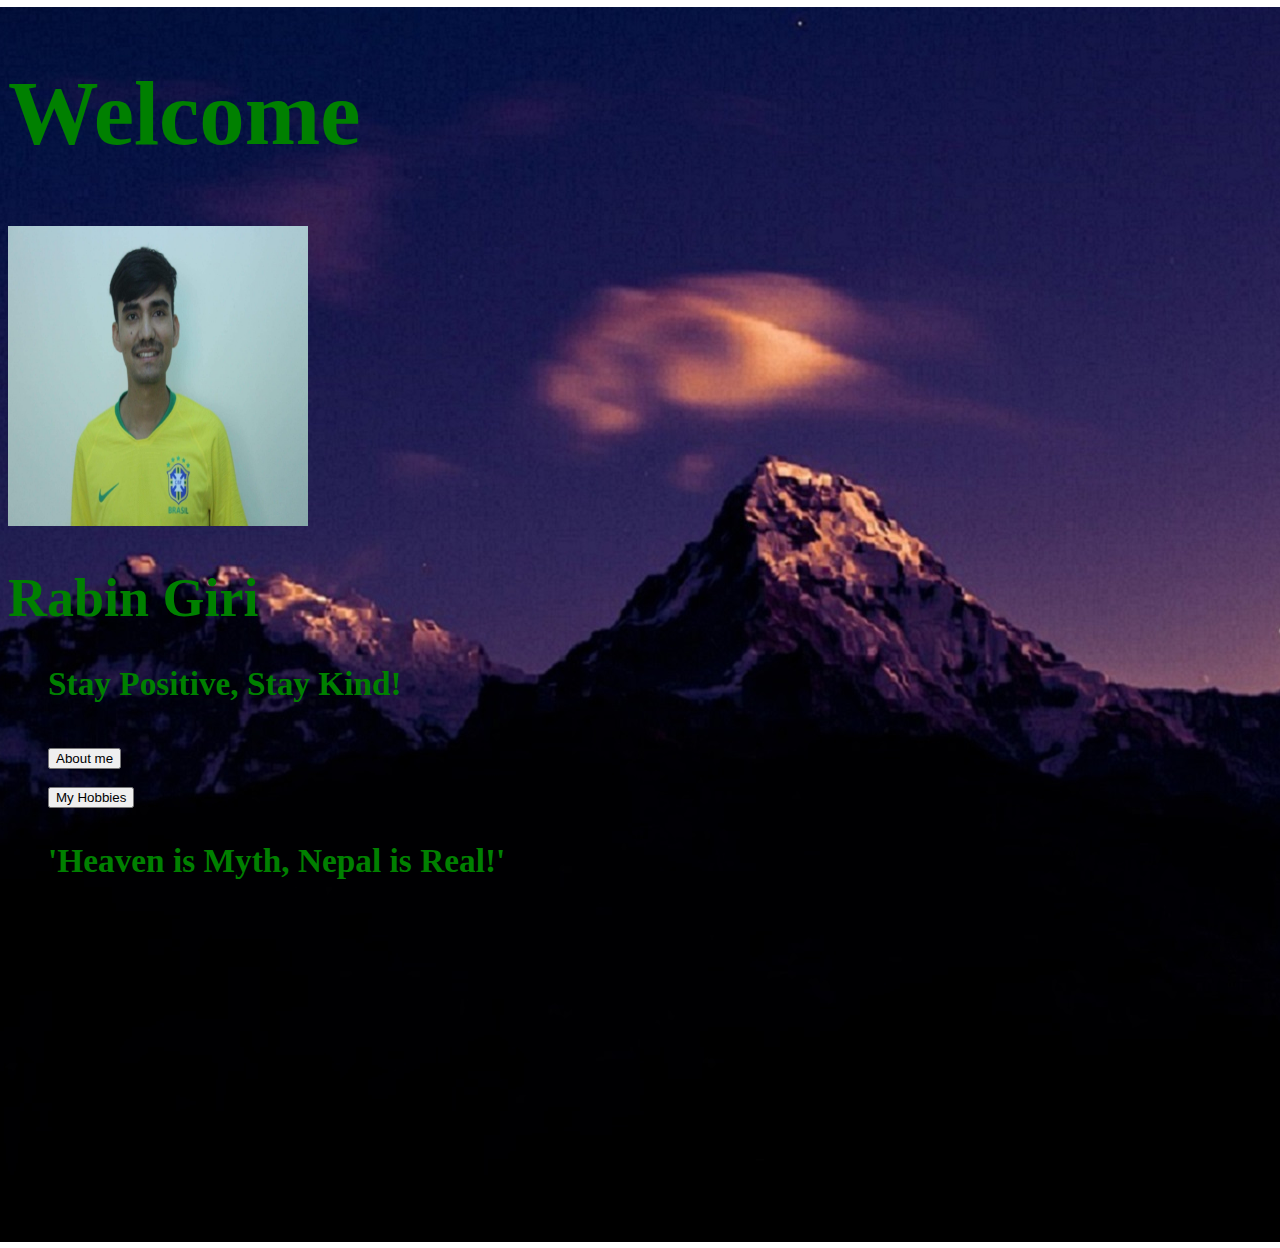
<file: index.html>
<!DOCTYPE html>
<html>
  <head>
        <title>Rabin Giri</title>
  </head>
  <link href="backgroundimg2.css" rel="stylesheet" type="text/css">
	<h1 style="color:Green;font-size:68pt;font-weight:bold;text-align">Welcome</h1>
	<img src= "myimg1.jpg" width="300" height="300"/>
	<h1 style="color:Green;font-size:54px;text-align">Rabin Giri</h1>
	<ul style="color:Green;font-size=40px;text-align">
  <h2 style="color:Green; font-size:25pt"> Stay Positive, Stay Kind! </h2>
	<br>
		<a href="About_Me.html">
			<button>About me</button>
		</a>
		</br>
	<br>
	<a href="My_Hobbies.html">
		<button>My Hobbies</button>
	</a>
	</br>
  <h3 style="color:Green; font-size:25pt">'Heaven is Myth, Nepal is Real!'</h3>
<iframe width="560" height="315" src="https://www.youtube.com/embed/j61j9X4xCnA" frameborder="0" allow="accelerometer; autoplay; encrypted-media; gyroscope; picture-in-picture" allowfullscreen></iframe>

</body>
</html>
</file>
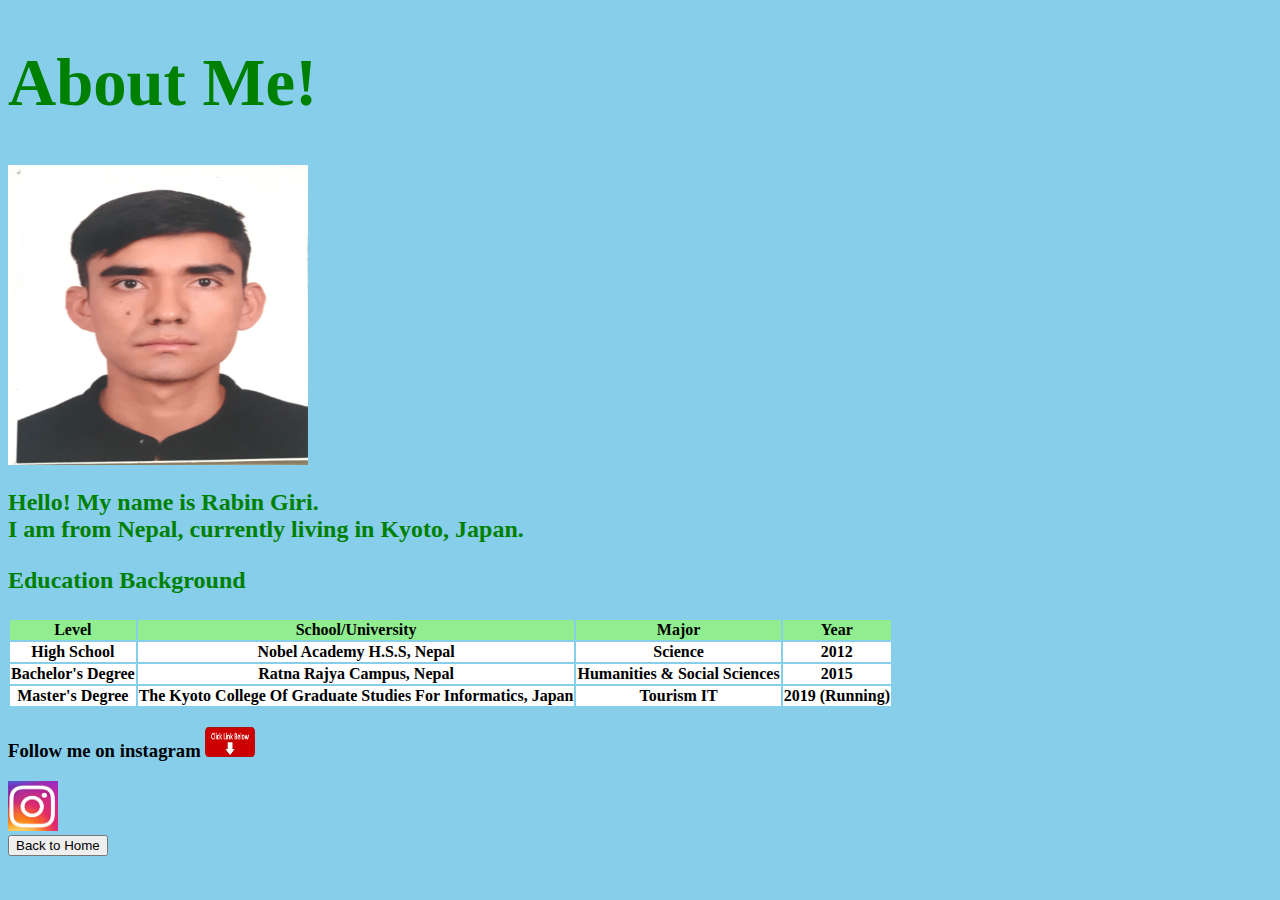
<file: About_Me.html>
<!DOCTYPE html>
<html>
  <head>
    <title>About me</title>
  </head>
  <body bgcolor="Skyblue">
   
		<h1 style="color:Green ;font-size:50pt;font-weight:bold;text-align">About Me!</h1>
		<p> <img src= "myimg2.jpg" width="300" height="300"></p>
		<h2 style="color:Green;font-size:18pt"> Hello! My name is Rabin Giri. </br>I am from Nepal, currently living in Kyoto, Japan.</h2>
		<h3 style="color:Green; font-size:18pt">Education Background</h3>
		<p style="color:Green; font-size:18pt">
 
  			    <table>
  				<tr bgcolor="lightgreen" >
  				<th>Level</th>
					<th>School/University</th>
					<th>Major</th>
          <th>Year</th>
				</tr>
				<tr bgcolor="white">
          <th>High School</th>
					<th>Nobel Academy H.S.S, Nepal</th>
					<th>Science</th>
          <th>2012</th>
        </tr>
        <tr bgcolor="white">
			    <th>Bachelor's Degree</th>
					<th>Ratna Rajya Campus, Nepal</th>
					<th>Humanities & Social Sciences</th>
          <th>2015</th>
        </tr>
          <tr bgcolor="white">
					<th>Master's Degree</th>
					<th>The Kyoto College Of Graduate Studies For Informatics, Japan</th>
					<th>Tourism IT</th>
          <th>2019 (Running) </th>
				</tr>
				</table>
		</p>
		<h3> Follow me on instagram <img src="Logo.png" width="50" height="30"> </h3>
		<a href="https://www.instagram.com/rabinioh/"> <img src="logo-instagram.png" width="50" height="50";align="center"> </a>
<br>
  <a href="index.html"><button>Back to Home</button></a> </br>
</div>
  </body>
</html>
</file>
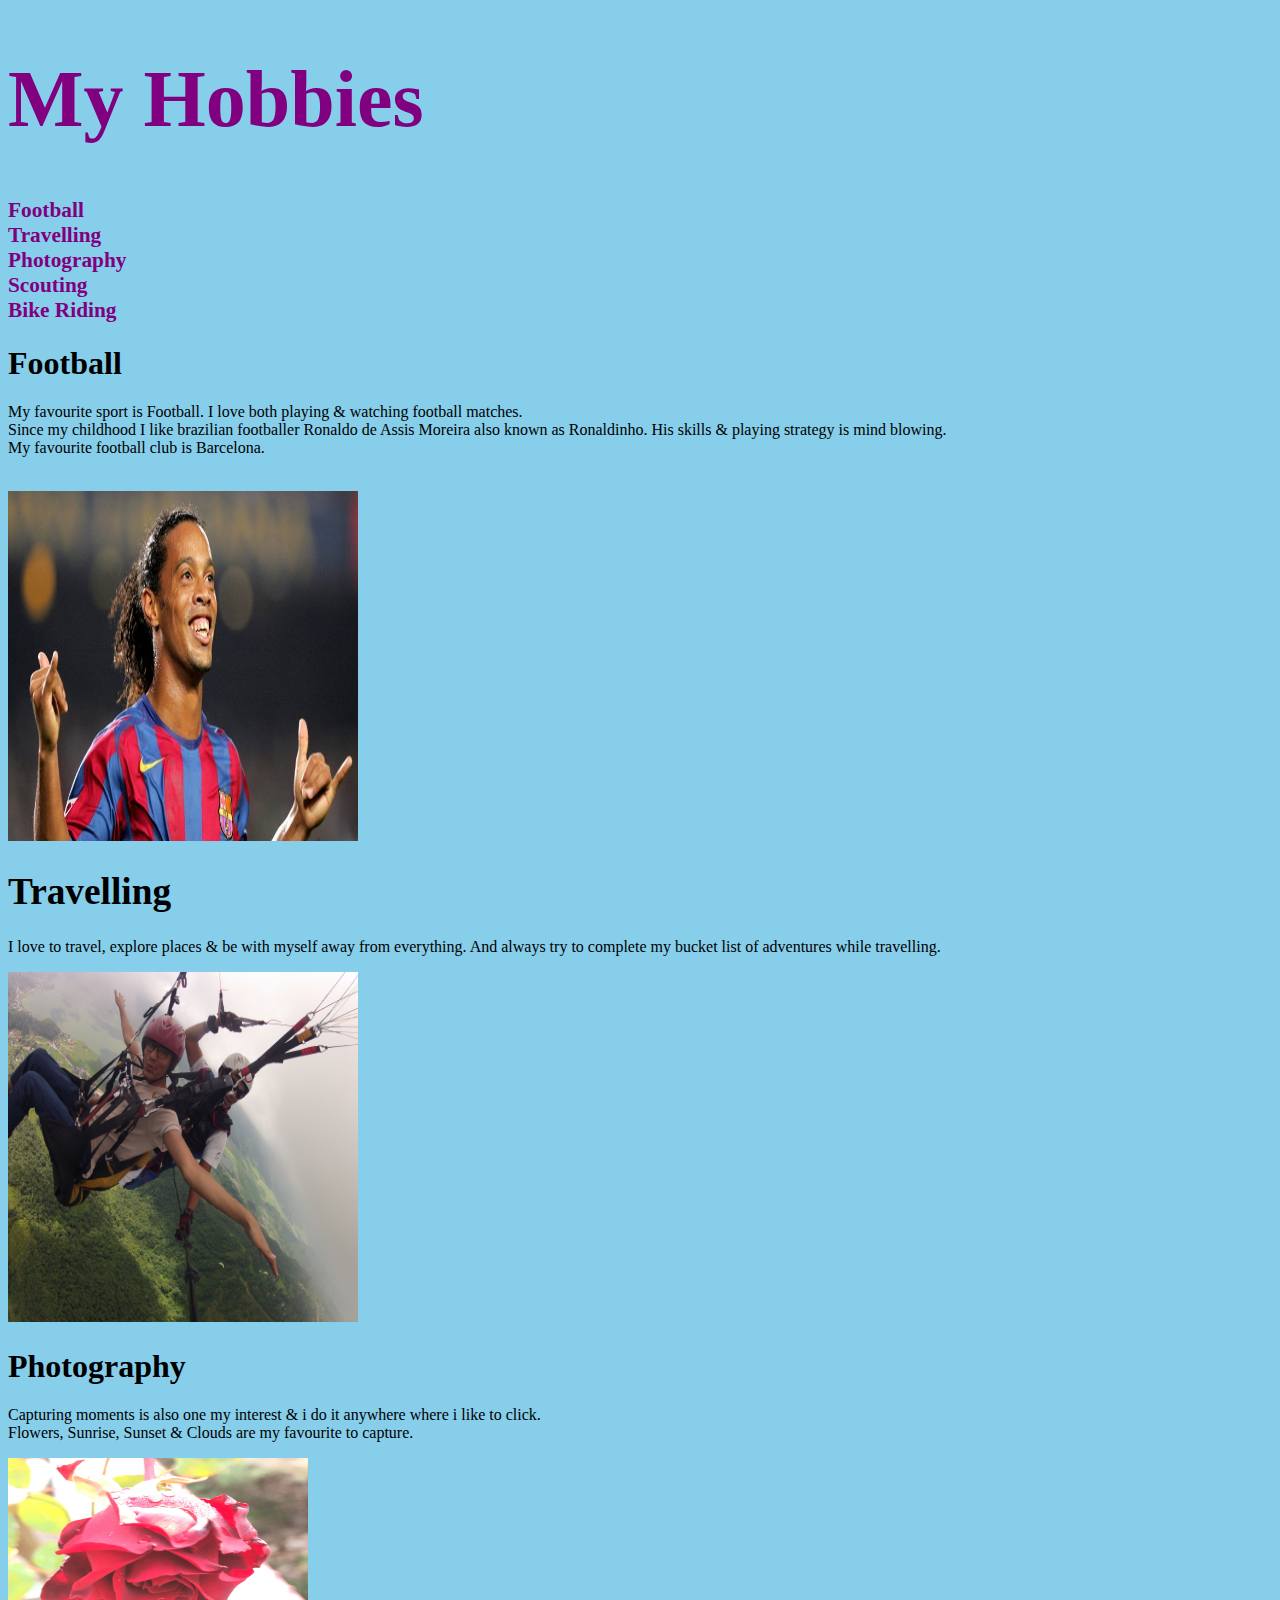
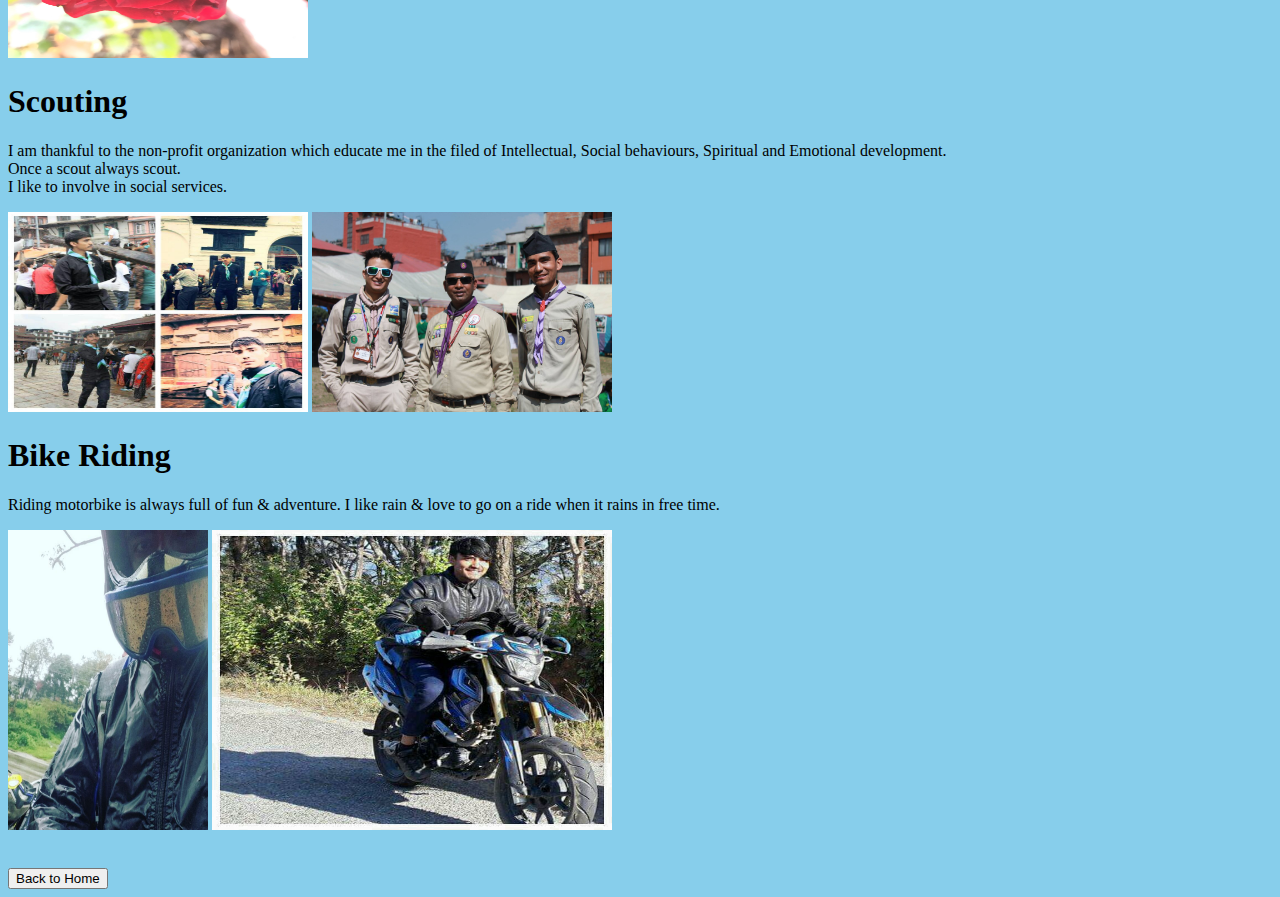
<file: My_Hobbies.html>
<!DOCTYPE html>
<html>
  <head>
    <title>My Hobbies</title>
  </head>
  <body bgcolor="Skyblue">
	<h1 style="color:Purple;font-size:60pt;font-weight:bold;text-align">My Hobbies</h1>
	<h2 style="color:Purple; font-size:16pt">Football <br>Travelling <br>Photography <br>Scouting  <br>Bike Riding </h3>
	<h1 style="color:Black; font-size:24pt">Football</h1>
	  <p>
	My favourite sport is Football. I love both playing & watching football matches. <br> 
		  Since my childhood I like brazilian footballer Ronaldo de Assis Moreira also known as Ronaldinho.
		  His skills & playing strategy is mind blowing.<br> My favourite football club is Barcelona.
		  </p>
	</br>
	
	 <img src= "Ronaldinhoimg.jpg" width="350" height="350"/>
	<h1 style="color:Black; font-size:28pt">Travelling </h1>
	<p>
	I love to travel, explore places & be with myself away from everything. And always try to complete my bucket list of adventures while travelling.
	</p>
	   <img src= "paragliding.jpg" width="350" height="350"/>
	<h1 style="color:Black; font-size:24pt">Photography</h1>
<p>	
Capturing moments is also one my interest & i do it anywhere where i like to click. <br> Flowers, Sunrise, Sunset & Clouds are my favourite to capture.
	</p>
	  <img src= "Photography-Rose.jpg" width="300" height="200"/> 
	<h1 style="color:Black; font-size:24pt">Scouting</h1>
<p> 	
I am thankful to the non-profit organization which educate me in the filed of Intellectual, Social behaviours, Spiritual and Emotional development. <br> Once a scout always scout.<br> I like to involve in social services.
	</p>
	  
		<img src= "Scoutingimg1.jpg" width="300" height="200"/>
		<img src= "Scoutingimg2.jpg" width="300" height="200"/> 
	<h1 style="color:Black; font-size:24pt">Bike Riding</h1>
<p> 
	Riding motorbike is always full of fun & adventure. I like rain & love to go on a ride when it rains in free time.
	</p>

	<p> <img src= "Motorbikeride.jpg" width="200" height="300"/>
		<img src= "Motorbikeride2.jpg" width="400" height="300">
</br>
</p>
<br>
  <a href="index.html"><button>Back to Home</button> </a></br>
  </body>
</html>
</file>
<file: backgroundimg2.css>
Body {
  background-image:url("cssimage2.jpg");
   background-repeat:no-repeat;
   background-position:50% 50%;
}
</file>
